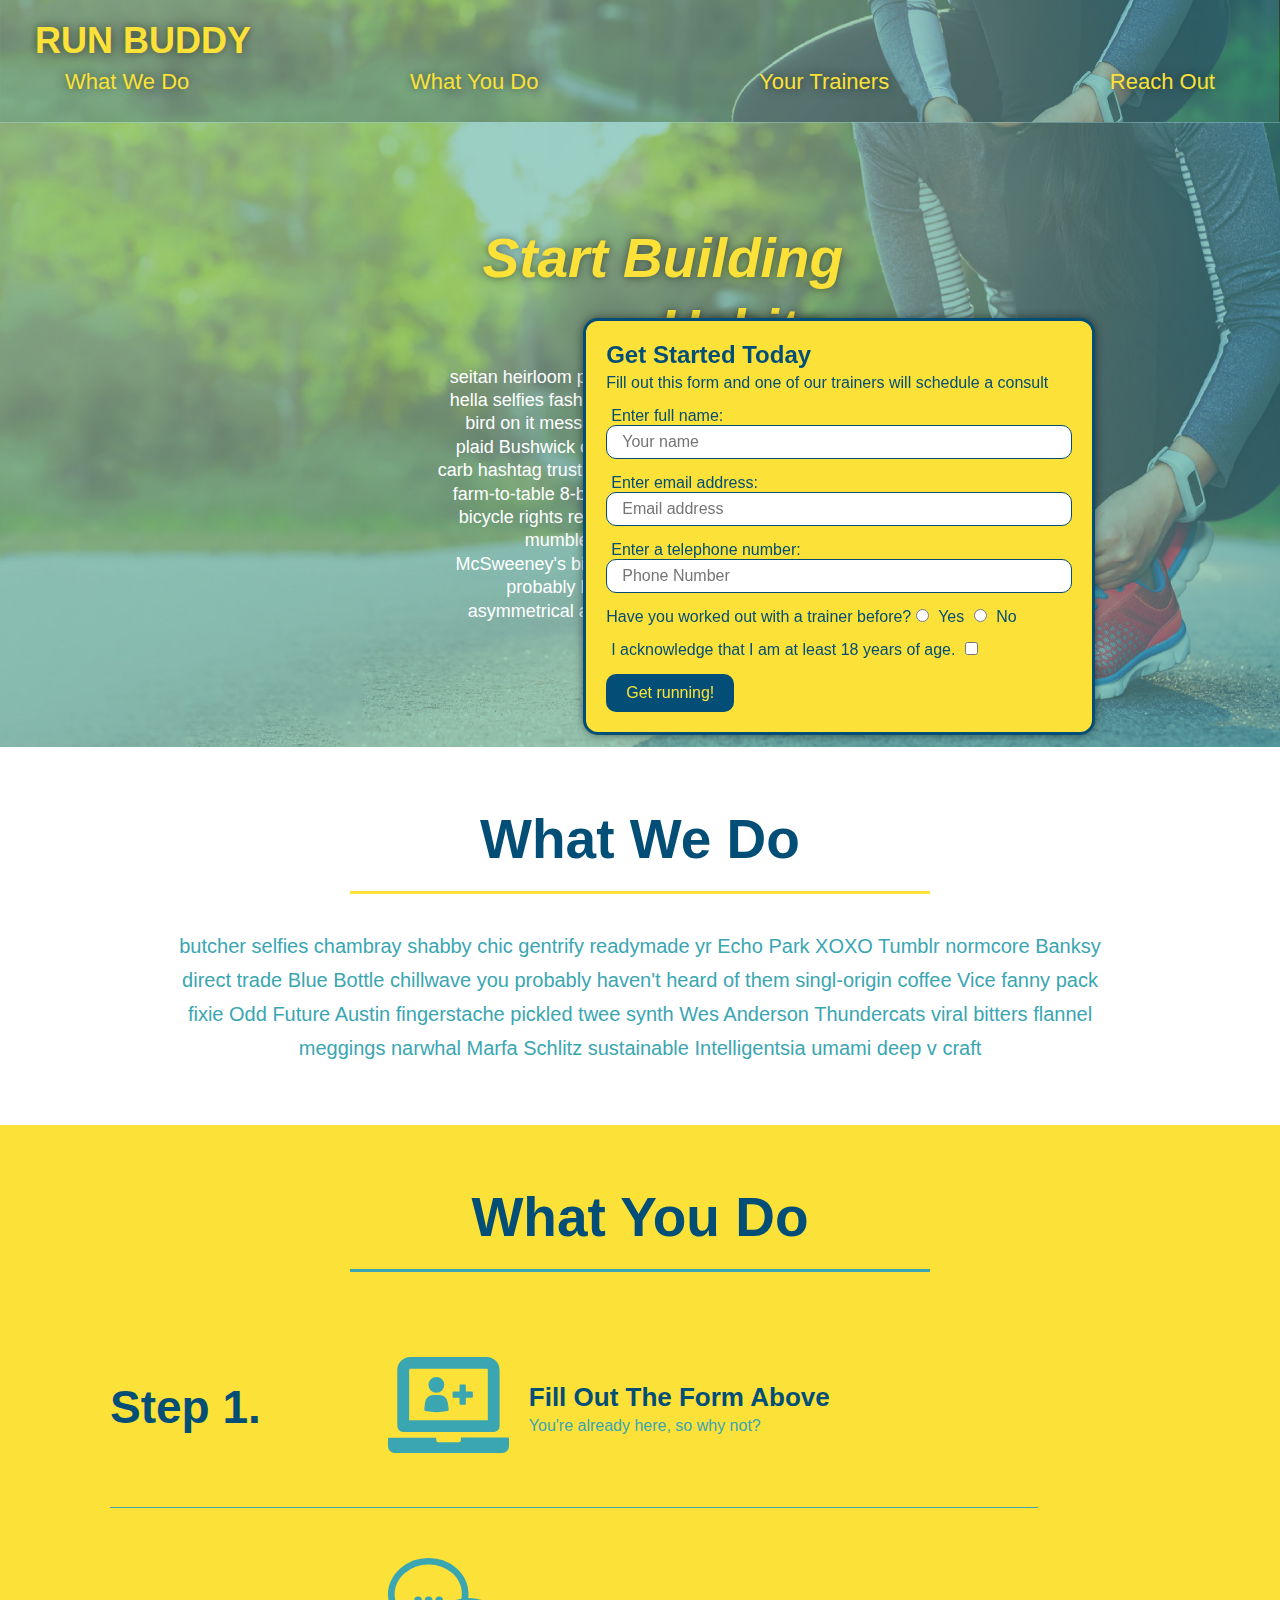
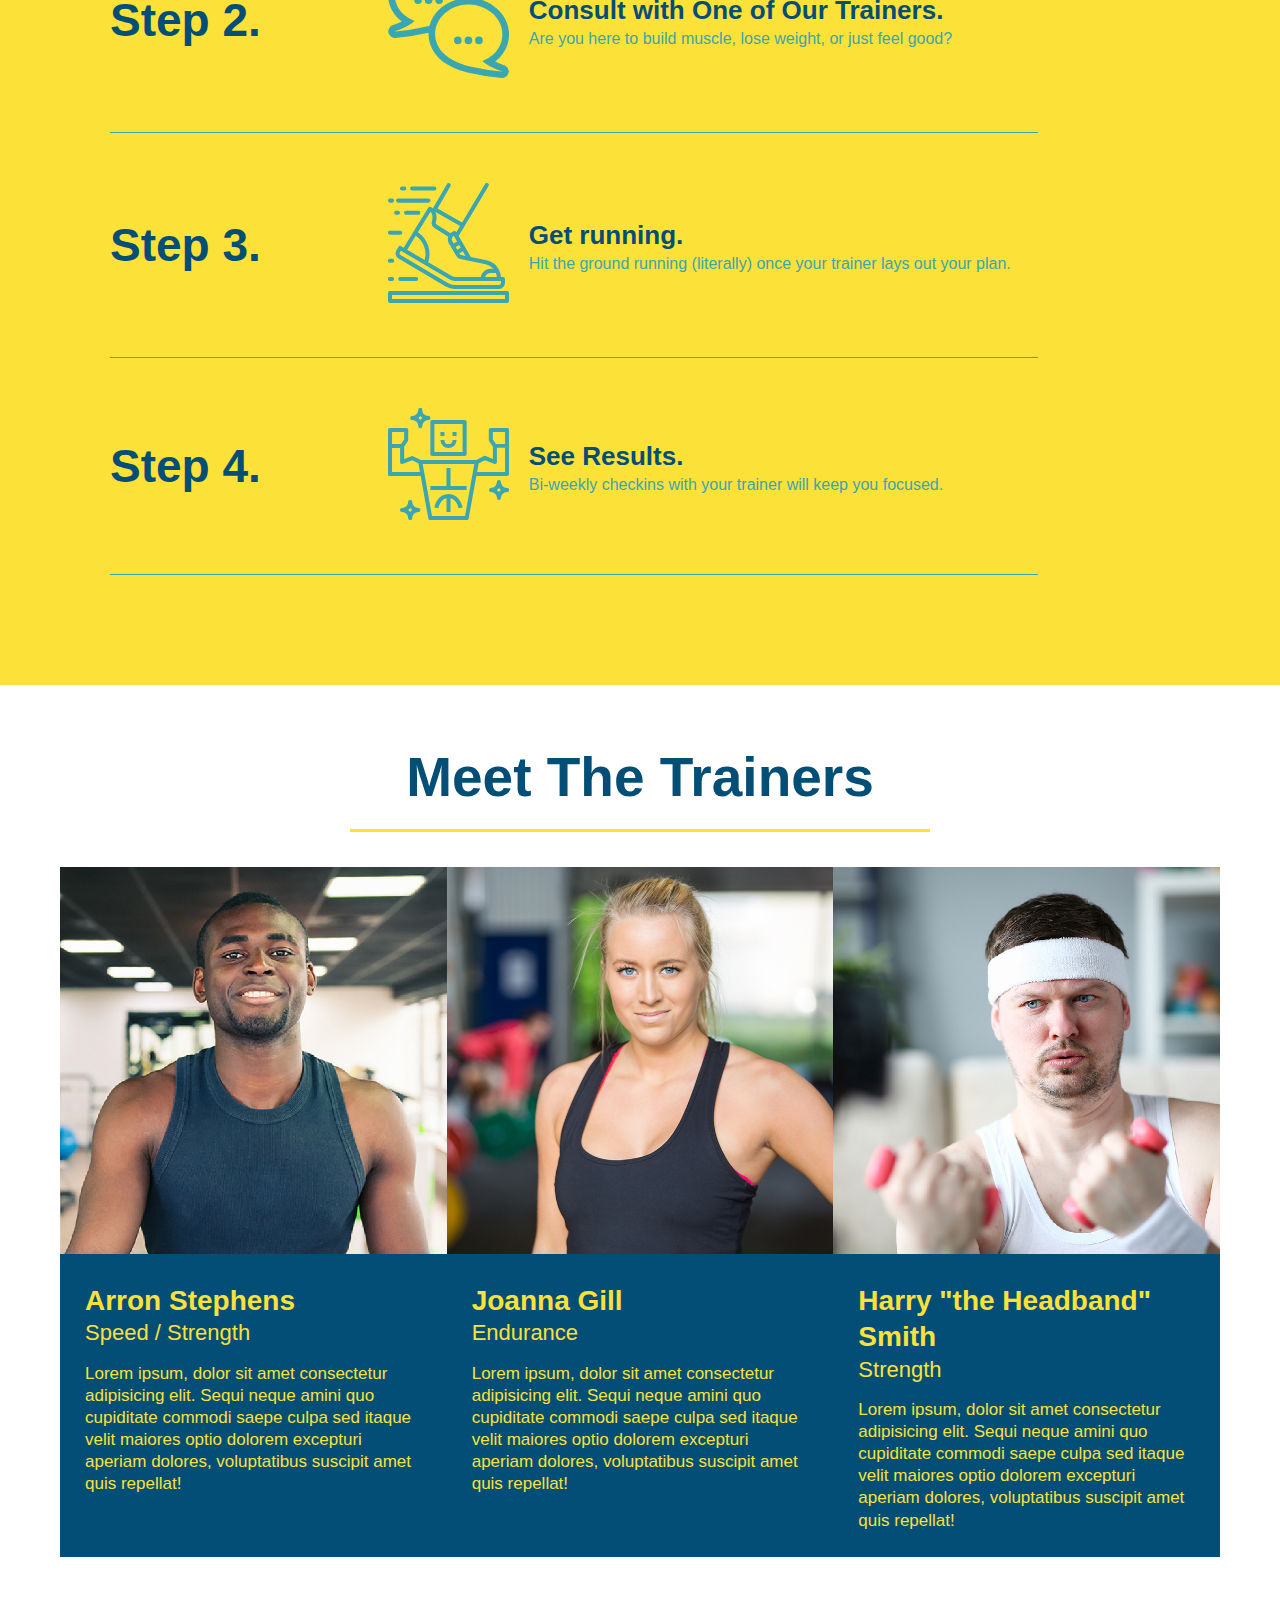
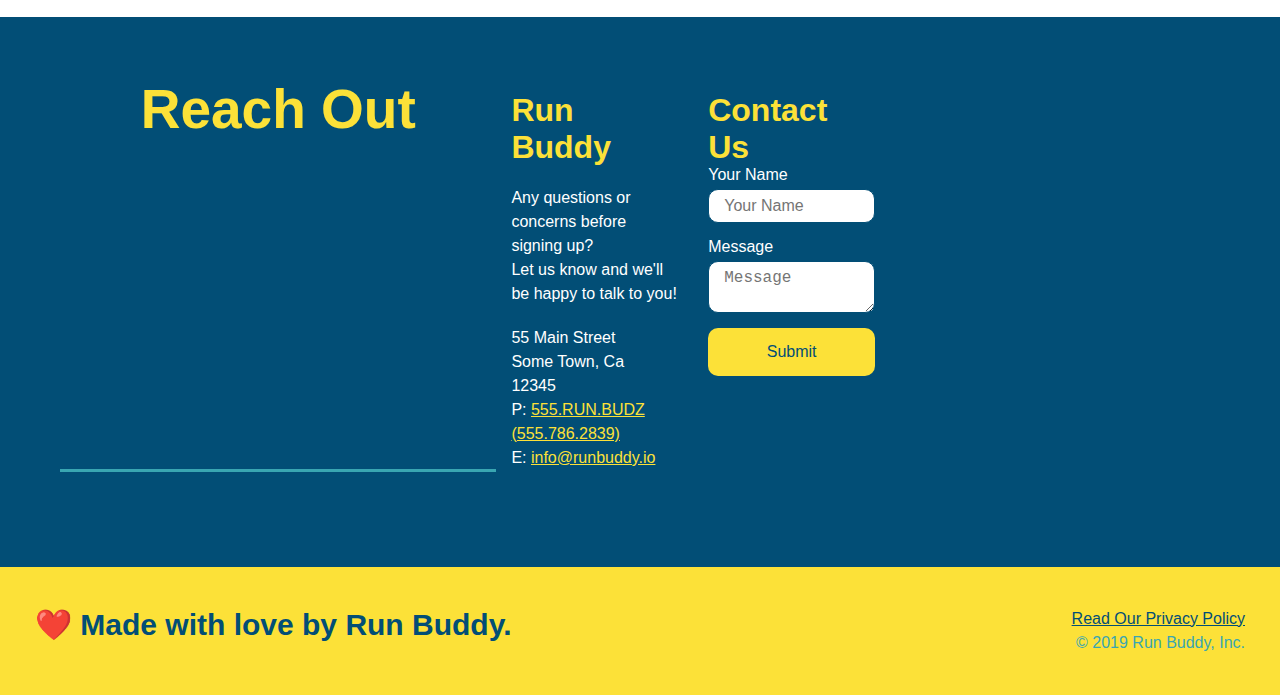
<file: index.html>
<!DOCTYPE html>
<html lang="en">
<head>
    <meta charset="UTF-8" />
    <title>Run Buddy</title>
    <link rel="stylesheet" href="./assets/CSS/style.css">
</head>
<body>
    <header>
        <h1>
            <a href="/">RUN BUDDY</a>
        </h1>
        <nav>
            <ul>
                <li>
                    <a href="#what-we-do">What We Do</a>
                </li>
                <li>
                    <a href="#what-you-do">What You Do</a>
                </li>
                <li>
                    <a href="#your-trainers">Your Trainers</a>
                </li>
                <li>
                    <a href="#reach-out">Reach Out</a>
                </li>
            </ul>
        </nav>
    </header>
    <section class="hero">
        <div class="hero-cta">
            <h2>Start Building Habits.</h2>
            <p>
              seitan heirloom post-ironic pop-up iPhone mlkshk hella selfies fashion axe occupy readymade put a bird on it messenger bag Wes Anderson Schlitz plaid Bushwick church-key lo-fi skateboard slow-carb hashtag trust fund Williamsburg biodiesel fixie farm-to-table 8-bit banjo XOXO Banksy chillwave bicycle rights retro cliche tattooed bespoke irony mumblecore Shoreditch deep v polaroid McSweeney's bitters cray gentrify tofu Marfa you probably haven't heard of them yr banh mi asymmetrical art party selvage letterpress High Life.
            </p>
        </div>
        <div class="hero-form">
            <h3>Get Started Today</h3>
            <p>Fill out this form and one of our trainers will schedule a consult</p>
            <!-- Add form element -->
            <form>
                <label for="name">Enter full name:</label>
                <input type="text" placeholder="Your name" name="name" id="name" class="form-input"/>
                <label for="email">Enter email address:</label>
                <input type="email" placeholder="Email address" name="email" id="email" class="form-input"/>
                <label for="phone">Enter a telephone number:</label>
                <input type="tel" placeholder="Phone Number" name="phone" id="phone" class="form-input" />
                <p>
                    Have you worked out with a trainer before?
                    <input type="radio" name="trainer-confirm" id="trainer-yes" />
                    <label for="trainer-yes">Yes</label>
                    <input type="radio" name="trainer-confirm" id="trainer-no" />
                    <label for="trainer-no">No</label>
                </p>
                <p>
                    <label for="checkbox" >
                        I acknowledge that I am at least 18 years of age.
                    </label>
                    <input type="checkbox" name="age-confirm" id="checkbox" />
                </p>
                <button type="submit">
                    Get running!
                </button>
            </form>
        </div>
    </section>
    <!--end hero-->
    <section id="what-we-do" class="intro">
        <!--"what we do" section -->
        <!-- Wrap every h2 with a class of "section-title" in this div! -->
        <div class="flex-row">
            <h2 class="section-title primary-border">What We Do</h2>
        </div>
        <div class="flex-row">
            <p>
                butcher selfies chambray shabby chic gentrify readymade yr Echo Park XOXO Tumblr normcore Banksy direct trade Blue Bottle chillwave you probably haven't heard of them singl-origin coffee Vice fanny pack fixie Odd Future Austin fingerstache pickled twee synth Wes Anderson Thundercats viral bitters flannel meggings narwhal Marfa Schlitz sustainable Intelligentsia umami deep v craft
            </p>
        </div>    
    </section>
    <!--"what you do" section -->
    <section id="what-you-do" class="steps">
        <div class="flex-row">
        <h2 class="section-title secondary-border">What You Do</h2>
        </div>
        <div class="step">
            <h3>Step 1.</h3>
            <div class="step-info">
                <div class="step-img">
                    <img src="./assets/images/step-1.svg" alt="" />
                </div>
                <div class="step-text">
                    <h4>Fill Out The Form Above</h4>
                    <p>You're already here, so why not?</p>
                </div>
            </div>
        </div>
        <div class="step">
            <h3>Step 2.</h3>
            <div class="step-info">
                <div class="step-img">
                    <img src="./assets/images/step-2.svg" alt="" />
                </div>
                <div class="step-text">
                    <h4>Consult with One of Our Trainers.</h4>
                    <p>Are you here to build muscle, lose weight, or just feel good?</p>
                </div>
            </div>
        </div>
        <div class="step">
            <h3>Step 3.</h3>
            <div class="step-info">
                <div class="step-img">
                    <img src="./assets/images/step-3.svg" alt="" />
                </div>
                <div class="step-text">
                    <h4>Get running.</h4>
                    <p>Hit the ground running (literally) once your trainer lays out your plan.</p>
                </div>
            </div>
        </div>
        <div class="step">
            <h3>Step 4.</h3>
            <div class="step-info">
                <div class="step-img">
                    <img src="./assets/images/step-4.svg" alt="" />
                </div>
                <div class="step-text">
                    <h4>See Results.</h4>
                    <p>Bi-weekly checkins with your trainer will keep you focused.</p>
                </div>
            </div>
        </div>
            <!--
            <img src="./assets/images/step-2.svg" alt="" />
            <h3>Step 2: Consult with One of Our Trainers.</h3>
            <p>Are you here to build muscle, lose weight, or just feel good?</p>
        </div>
        <div>
            <img src="./assets/images/step-3.svg" alt="" />
            <h3>Step 3: Get running.</h3>
            <p>Hit the ground running (literally) once your trainer lays out your plan.</p>
        </div>
        <div>
            <img src="./assets/images/step-4.svg" alt="" />
            <h3>Step 4: See Results.</h3>
            <p>Bi-weekly checkins with your trainer will keep you focused.</p>
        </div>
    -->
    </section>
    <section id="your-trainers">
        <div class="flex-row">
        <h2 class="section-title primary-border">Meet The Trainers</h2>
        </div>
        <div class="trainers">
        <article class="trainer">
            <img src="./assets/images/trainer-1.jpg" alt="Arron Stephens in his workout clothes, ready to pump iron" />
            <div class="trainer-bio">
                <h3 class="trainer-name">Arron Stephens</h3>
                <h4 class="trainer-role">Speed / Strength</h4>
                <p>
                    Lorem ipsum, dolor sit amet consectetur adipisicing elit. Sequi neque amini quo cupiditate commodi saepe culpa sed
                    itaque velit maiores optio dolorem excepturi aperiam dolores, voluptatibus suscipit amet quis repellat!
                </p>
            </div>
        </article>
        <article class="trainer">
            <img src="./assets/images/trainer-2.jpg" alt="Joanna Gill cooling off after a workout" />
            <div class="trainer-bio">
                <h3 class="trainer-name">Joanna Gill</h3>
                <h4 class="trainer-role">Endurance</h4>
                <p>
                    Lorem ipsum, dolor sit amet consectetur adipisicing elit. Sequi neque amini quo cupiditate commodi saepe culpa sed
                    itaque velit maiores optio dolorem excepturi aperiam dolores, voluptatibus suscipit amet quis repellat!
                </p>
            </div>
            
        </article>
        <article class="trainer">
            <img src="./assets/images/trainer-3.jpg" alt="Harry Smith wearing a headband and lifting comically small pink weights" />
            <div class="trainer-bio">
                <h3 class="trainer-name">Harry "the Headband" Smith</h3>
                <h4 class="trainer-role">Strength</h4>
                <p>
                    Lorem ipsum, dolor sit amet consectetur adipisicing elit. Sequi neque amini quo cupiditate commodi saepe culpa sed
                    itaque velit maiores optio dolorem excepturi aperiam dolores, voluptatibus suscipit amet quis repellat!
                </p>
            </div>
        </article>
        </div>

    </section>
    <!-- "reach out" section -->
    <section id="reach-out" class="contact">
        <div class="flex-row">
        <h2 class="section-title secondary-border">Reach Out</h2>
        <div class="contact-info">
            <div>
                <h3>Run Buddy</h3>
                <p>
                    Any questions or concerns before signing up?
                    <br />
                    Let us know and we'll be happy to talk to you!
                </p>
          
                <address>
                    55 Main Street <br />
                    Some Town, Ca <br />
                    12345 <br />
                    P: <a href="tel:555.786.2839">555.RUN.BUDZ (555.786.2839)</a><br />
                    E: <a href="mailto://info@runbuddy.io">info@runbuddy.io</a>
                </address>
          
            </div>
          
            <div class="contact-form">
                <h3>Contact Us</h3>
                <form>
                    <label for="contact-name">Your Name</label>
                    <input type="text" id="contact-name" placeholder="Your Name" />
          
                    <label for="contact-message">Message</label>
                    <textarea id="contact-message" placeholder="Message"></textarea>
          
                    <button type="submit">Submit</button>
                </form>
            </div>
          
            <iframe
            src="https://www.google.com/maps/embed?pb=!1m14!1m12!1m3!1d12182.30520634488!2d-74.0652613!3d40.2407219!2m3!1f0!2f0!3f0!3m2!1i1024!2i768!4f13.1!5e0!3m2!1sen!2sus!4v1561060983193!5m2!1sen!2sus"
            frameborder="0" style="border:0" allowfullscreen></iframe>
          
        </div>
        <!--</div>
        <div class="contact-info">
            <div>
                <h3>Run Buddy</h3>
                <p>
                    Any questions or concerns before signing up?
                    <br/>
                    Let us know and we'll be happy to talk to you!
                </p>
                <address>
                    55 Main Street <br/>
                    Same Town, CA <br/>
                    12345<br/>
                    P: 555.RUN.BUDZ (555.786.2839) <br/>
                    E: <a href="mailto:info@runbuddy.io">info@runbuddy.io</a>
                </address>
        </div>
        <div class="contact-form">
            <h3>Contact Us</h3>
            <form>
               <label for="contact-name">Your Name</label>
               <input type="text" id="contact-name" placeholder="Your Name" />
          
               <label for="contact-message">Message</label>
               <textarea id="contact-message" placeholder="Message"></textarea>
          
               <button type="submit">Submit</button>
              </form>
          </div>
          <div class="contact-info">
            <iframe src="https://www.google.com/maps/embed?pb=!1m18!1m12!1m3!1d3146.0107711907863!2d-120.425044484854!3d37.95353447972732!2m3!1f0!2f0!3f0!3m2!1i1024!2i768!4f13.1!3m3!1m2!1s0x8090c46e315aaf1b%3A0xb32d2fcd2023b726!2sMain%20St%2C%20Jamestown%2C%20CA%2095327!5e0!3m2!1sen!2sus!4v1647824557711!5m2!1sen!2sus"
            
            style="border: 0;"
            allowfullscreen=""
            loading="lazy">
            </iframe>

        <div class="contact-info">
            <iframe src="https://www.google.com/maps/embed?pb=!1m18!1m12!1m3!1d3146.0107711907863!2d-120.425044484854!3d37.95353447972732!2m3!1f0!2f0!3f0!3m2!1i1024!2i768!4f13.1!3m3!1m2!1s0x8090c46e315aaf1b%3A0xb32d2fcd2023b726!2sMain%20St%2C%20Jamestown%2C%20CA%2095327!5e0!3m2!1sen!2sus!4v1647824557711!5m2!1sen!2sus"
            
            style="border: 0;"
            allowfullscreen=""
            loading="lazy">
            </iframe>
            <div class="contact-form">
                <h3>Contact Us</h3>
                <form>
                   <label for="contact-name">Your Name</label>
                   <input type="text" id="contact-name" placeholder="Your Name" />
              
                   <label for="contact-message">Message</label>
                   <textarea id="contact-message" placeholder="Message"></textarea>
              
                   <button type="submit">Submit</button>
                  </form>
              </div>
            <div>
                <h3>Run Buddy</h3>
                <p>
                    Any questions or concerns before signing up?
                    <br/>
                    Let us know and we'll be happy to talk to you!
                </p>
                <address>
                    55 Main Street <br/>
                    Same Town, CA <br/>
                    12345<br/>
                    P: 555.RUN.BUDZ (555.786.2839) <br/>
                    E: <a href="mailto:info@runbuddy.io">info@runbuddy.io</a>
                </address>
            </div>-->

        </div>
    </section>
    <footer>
        <h2>❤️ Made with love by Run Buddy.</h2>
        <div>
            <a href="./privacy-policy.html#">Read Our Privacy Policy</a><br/>
            &copy; 2019 Run Buddy, Inc.
        </div> 
    </footer>
</body>
</html>
</file>
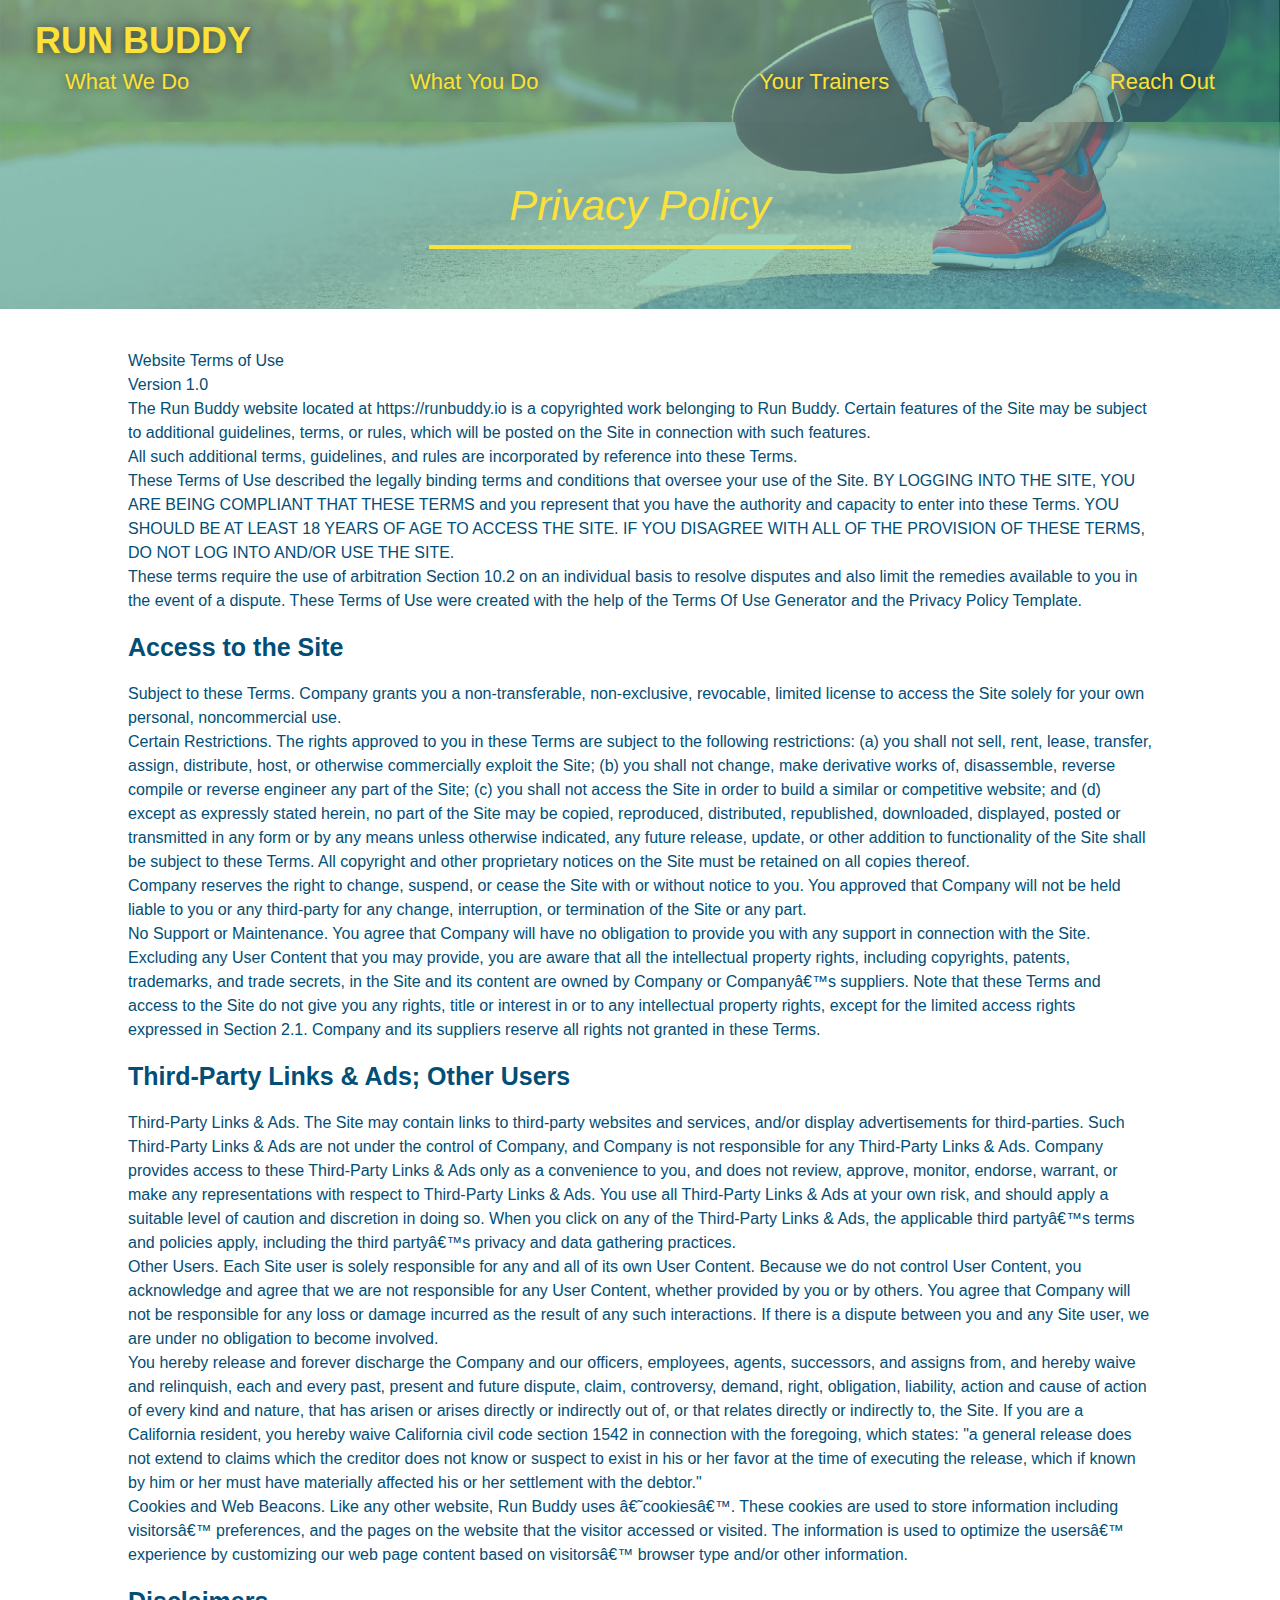
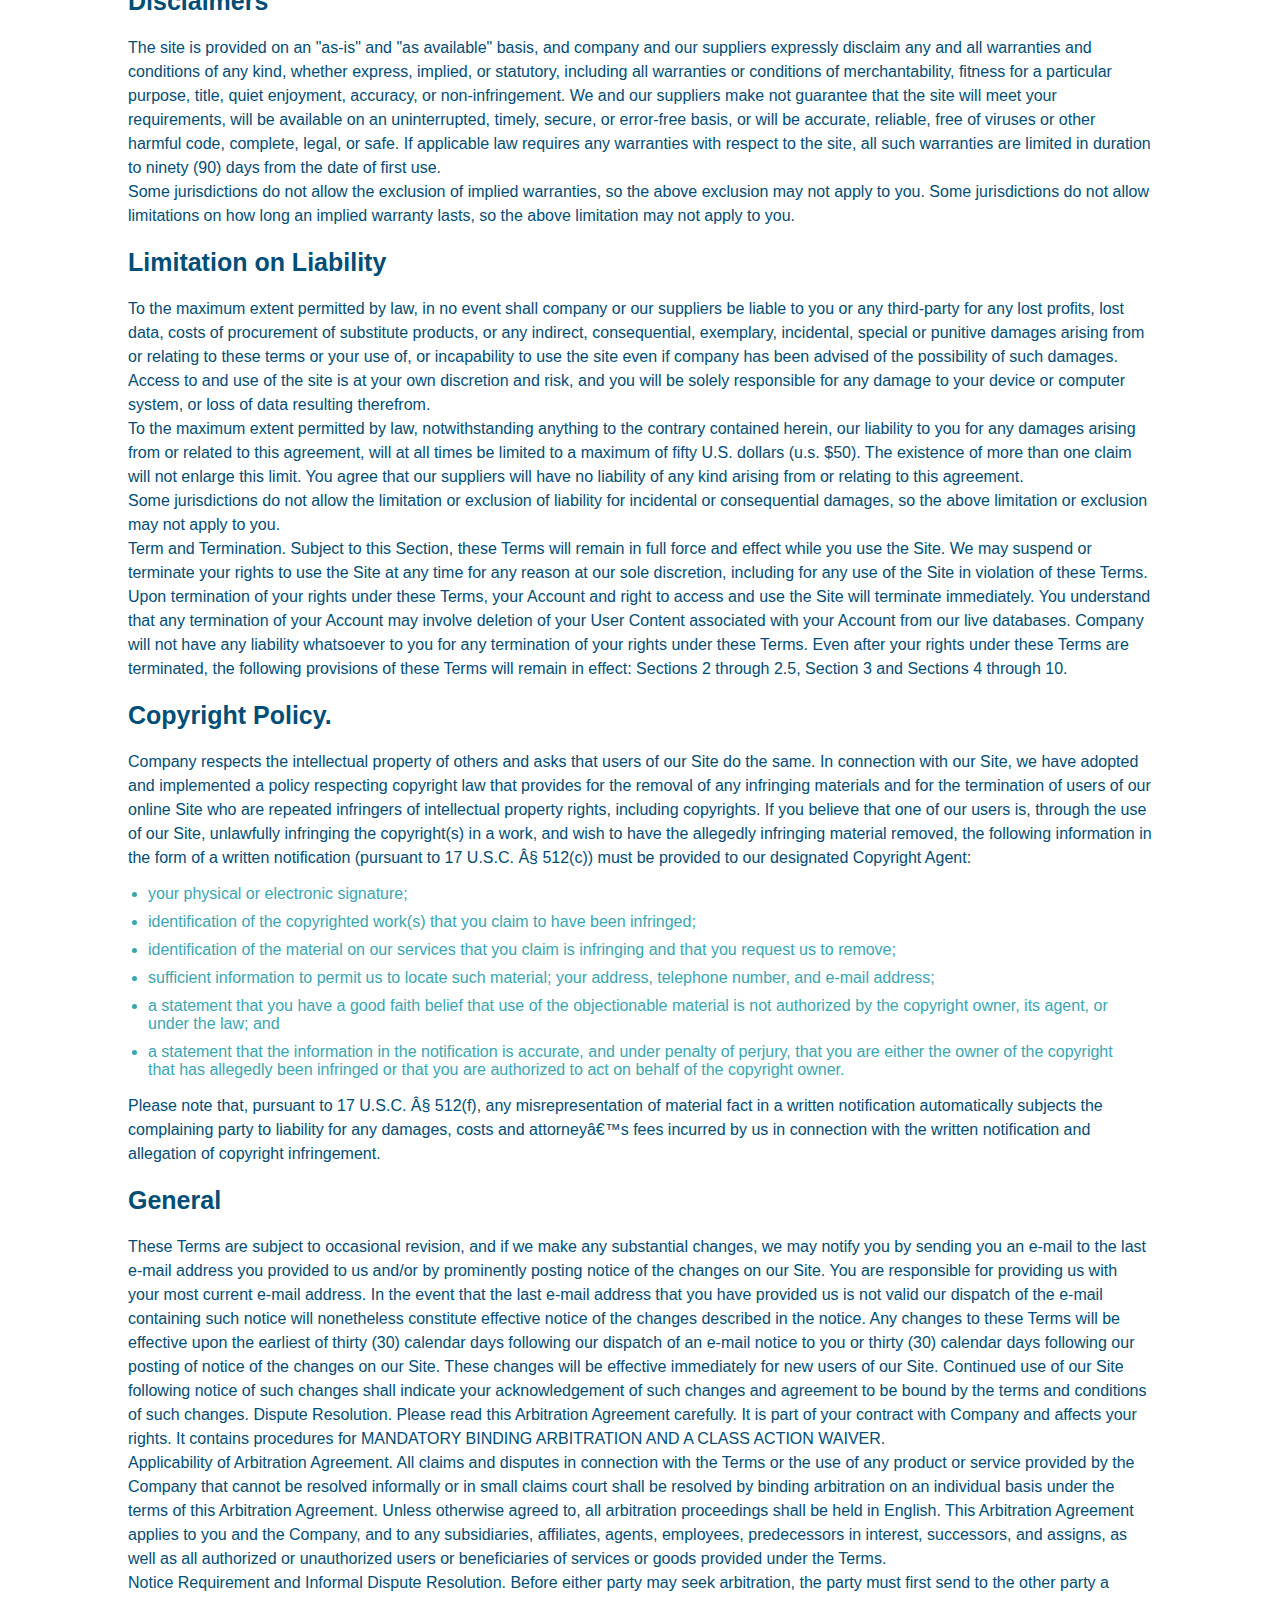
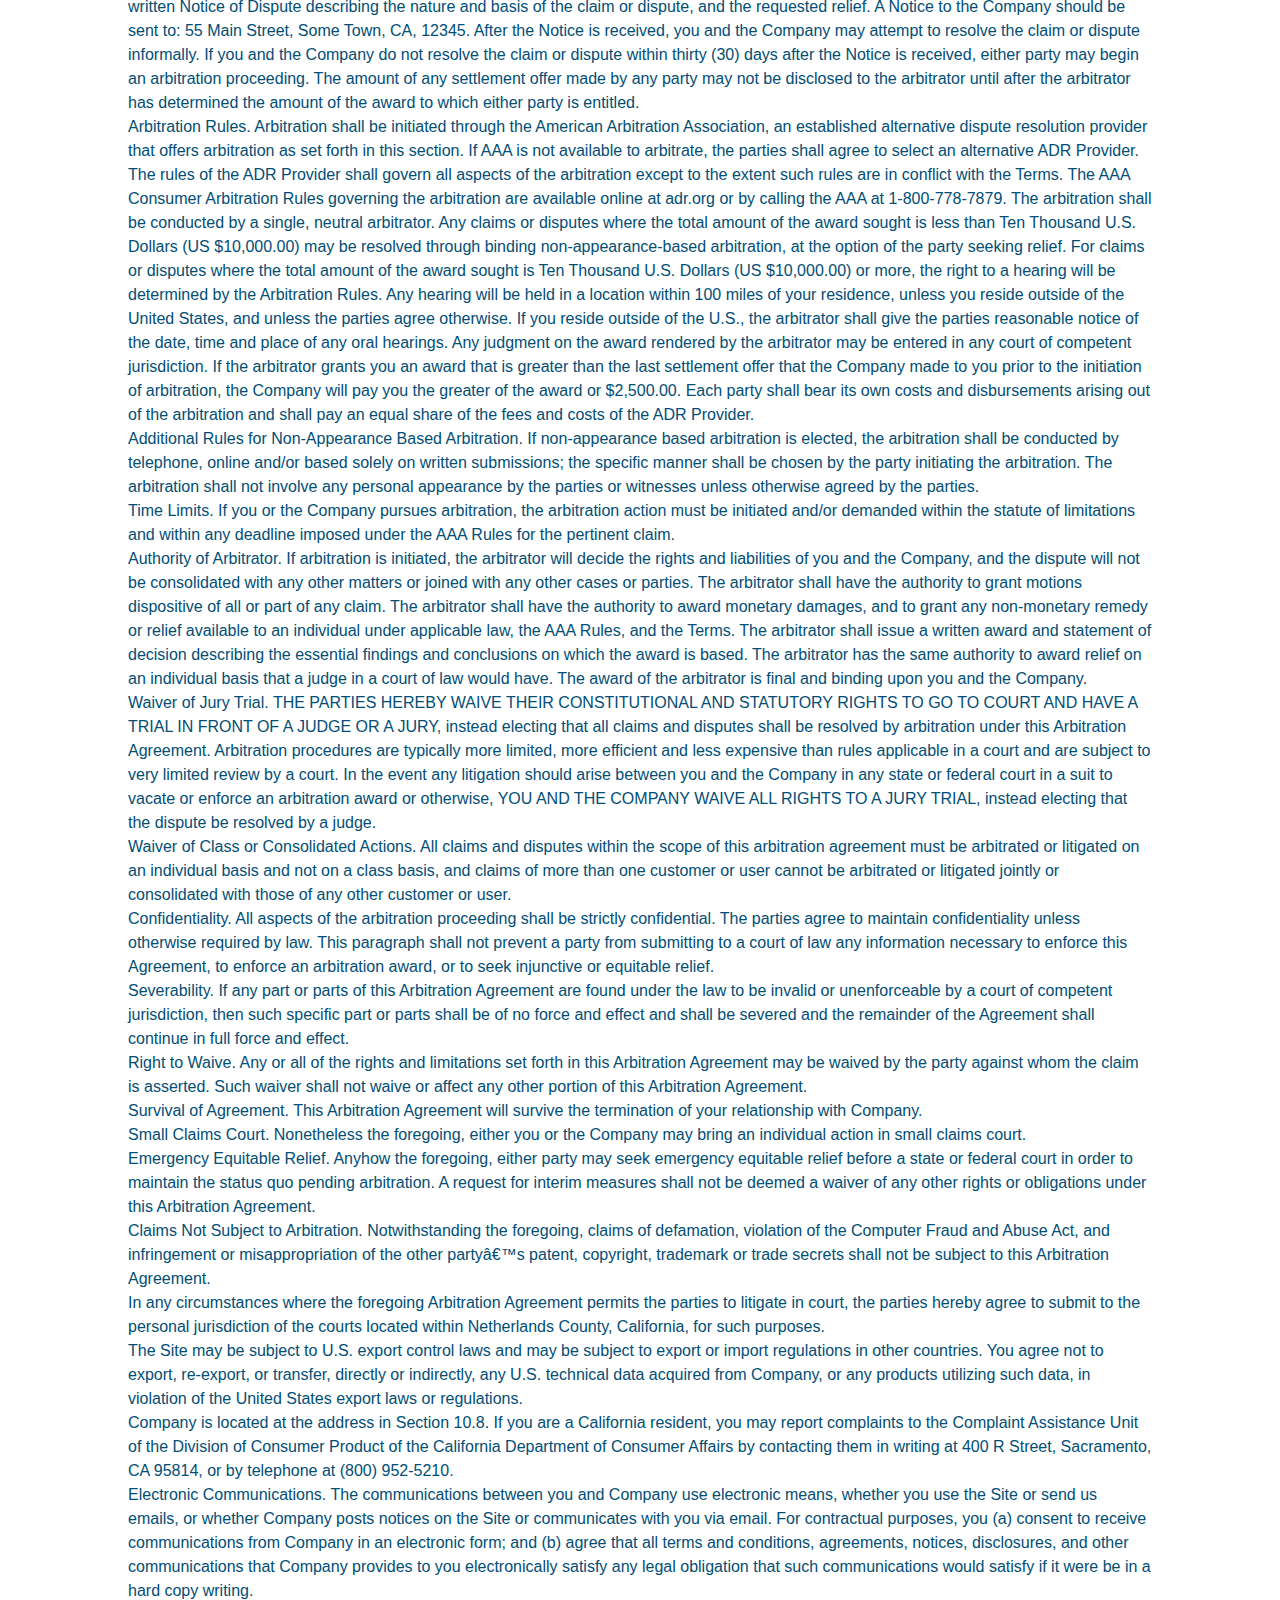
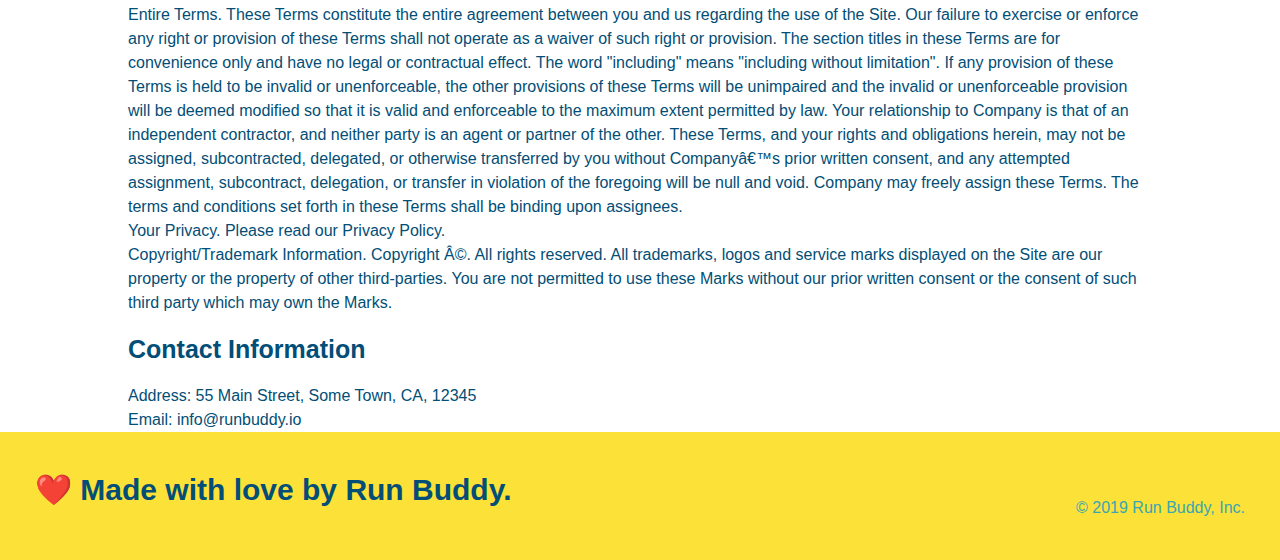
<file: privacy-policy.html>
<!DOCTYPE html>
<html lang="en">
    <head>
        <meta charset="UTF-8" />
        <title>Privacy Policy - Run Buddy</title>
        <link rel="stylesheet" href="./assets/CSS/style.css" />
        <link rel="stylesheet" href="./assets/CSS/secondary-styles.css" />
    </head>
    <body>
        <header>
            <h1>
                <a href="/">RUN BUDDY</a>
            </h1>
            <nav>
                <ul>
                    <li>
                        <a href="./index.html#what-we-do">What We Do</a>
                    </li>
                    <li>
                        <a href="./index.html#what-you-do">What You Do</a>
                    </li>
                    <li>
                        <a href="./index.html#your-trainers">Your Trainers</a>
                    </li>
                    <li>
                        <a href="./index.htmlreach-out">Reach Out</a>
                    </li>
                </ul>
            </nav>
        </header>
        <section class="hero">
            <h2 class="page-title">
                Privacy Policy
            </h2>
        </section>
        <article class="secondary-content">
            
      <p>
        Website Terms of Use
      </p>

      <p>
        Version 1.0
      </p>

      <p>
        The Run Buddy website located at https://runbuddy.io is a copyrighted work belonging to Run Buddy. Certain
        features of the Site may be subject to additional guidelines, terms, or rules, which will be posted on the Site
        in connection with such features.
      </p>

      <p>
        All such additional terms, guidelines, and rules are incorporated by reference into these Terms.
      </p>

      <p>
        These Terms of Use described the legally binding terms and conditions that oversee your use of the Site. BY
        LOGGING INTO THE SITE, YOU ARE BEING COMPLIANT THAT THESE TERMS and you represent that you have the authority
        and capacity to enter into these Terms. YOU SHOULD BE AT LEAST 18 YEARS OF AGE TO ACCESS THE SITE. IF YOU
        DISAGREE WITH ALL OF THE PROVISION OF THESE TERMS, DO NOT LOG INTO AND/OR USE THE SITE.
      </p>

      <p>
        These terms require the use of arbitration Section 10.2 on an individual basis to resolve disputes and also
        limit the remedies available to you in the event of a dispute. These Terms of Use were created with the help of
        the Terms Of Use Generator and the Privacy Policy Template.
      </p>

      <h3>
        Access to the Site
      </h3>

      <p>
        Subject to these Terms. Company grants you a non-transferable, non-exclusive, revocable, limited license to
        access the Site solely for your own personal, noncommercial use.
      </p>

      <p>
        Certain Restrictions. The rights approved to you in these Terms are subject to the following restrictions: (a)
        you shall not sell, rent, lease, transfer, assign, distribute, host, or otherwise commercially exploit the Site;
        (b) you shall not change, make derivative works of, disassemble, reverse compile or reverse engineer any part of
        the Site; (c) you shall not access the Site in order to build a similar or competitive website; and (d) except
        as expressly stated herein, no part of the Site may be copied, reproduced, distributed, republished, downloaded,
        displayed, posted or transmitted in any form or by any means unless otherwise indicated, any future release,
        update, or other addition to functionality of the Site shall be subject to these Terms. All copyright and other
        proprietary notices on the Site must be retained on all copies thereof.
      </p>

      <p>
        Company reserves the right to change, suspend, or cease the Site with or without notice to you. You approved
        that Company will not be held liable to you or any third-party for any change, interruption, or termination of
        the Site or any part.
      </p>

      <p>
        No Support or Maintenance. You agree that Company will have no obligation to provide you with any support in
        connection with the Site.
      </p>

      <p>
        Excluding any User Content that you may provide, you are aware that all the intellectual property rights,
        including copyrights, patents, trademarks, and trade secrets, in the Site and its content are owned by Company
        or Companyâ€™s suppliers. Note that these Terms and access to the Site do not give you any rights, title or
        interest in or to any intellectual property rights, except for the limited access rights expressed in Section
        2.1. Company and its suppliers reserve all rights not granted in these Terms.
      </p>

      <h3>
        Third-Party Links & Ads; Other Users
      </h3>

      <p>
        Third-Party Links & Ads. The Site may contain links to third-party websites and services, and/or display
        advertisements for third-parties. Such Third-Party Links & Ads are not under the control of Company, and Company
        is not responsible for any Third-Party Links & Ads. Company provides access to these Third-Party Links & Ads
        only as a convenience to you, and does not review, approve, monitor, endorse, warrant, or make any
        representations with respect to Third-Party Links & Ads. You use all Third-Party Links & Ads at your own risk,
        and should apply a suitable level of caution and discretion in doing so. When you click on any of the
        Third-Party Links & Ads, the applicable third partyâ€™s terms and policies apply, including the third partyâ€™s
        privacy and data gathering practices.
      </p>

      <p>
        Other Users. Each Site user is solely responsible for any and all of its own User Content. Because we do not
        control User Content, you acknowledge and agree that we are not responsible for any User Content, whether
        provided by you or by others. You agree that Company will not be responsible for any loss or damage incurred as
        the result of any such interactions. If there is a dispute between you and any Site user, we are under no
        obligation to become involved.
      </p>

      <p>
        You hereby release and forever discharge the Company and our officers, employees, agents, successors, and
        assigns from, and hereby waive and relinquish, each and every past, present and future dispute, claim,
        controversy, demand, right, obligation, liability, action and cause of action of every kind and nature, that has
        arisen or arises directly or indirectly out of, or that relates directly or indirectly to, the Site. If you are
        a California resident, you hereby waive California civil code section 1542 in connection with the foregoing,
        which states: "a general release does not extend to claims which the creditor does not know or suspect to exist
        in his or her favor at the time of executing the release, which if known by him or her must have materially
        affected his or her settlement with the debtor."
      </p>

      <p>
        Cookies and Web Beacons. Like any other website, Run Buddy uses â€˜cookiesâ€™. These cookies are used to store
        information including visitorsâ€™ preferences, and the pages on the website that the visitor accessed or visited.
        The information is used to optimize the usersâ€™ experience by customizing our web page content based on visitorsâ€™
        browser type and/or other information.
      </p>

      <h3>
        Disclaimers
      </h3>

      <p>
        The site is provided on an "as-is" and "as available" basis, and company and our suppliers expressly disclaim
        any and all warranties and conditions of any kind, whether express, implied, or statutory, including all
        warranties or conditions of merchantability, fitness for a particular purpose, title, quiet enjoyment, accuracy,
        or non-infringement. We and our suppliers make not guarantee that the site will meet your requirements, will be
        available on an uninterrupted, timely, secure, or error-free basis, or will be accurate, reliable, free of
        viruses or other harmful code, complete, legal, or safe. If applicable law requires any warranties with respect
        to the site, all such warranties are limited in duration to ninety (90) days from the date of first use.
      </p>

      <p>
        Some jurisdictions do not allow the exclusion of implied warranties, so the above exclusion may not apply to
        you. Some jurisdictions do not allow limitations on how long an implied warranty lasts, so the above limitation
        may not apply to you.
      </p>

      <h3>
        Limitation on Liability
      </h3>

      <p>
        To the maximum extent permitted by law, in no event shall company or our suppliers be liable to you or any
        third-party for any lost profits, lost data, costs of procurement of substitute products, or any indirect,
        consequential, exemplary, incidental, special or punitive damages arising from or relating to these terms or
        your use of, or incapability to use the site even if company has been advised of the possibility of such
        damages. Access to and use of the site is at your own discretion and risk, and you will be solely responsible
        for any damage to your device or computer system, or loss of data resulting therefrom.
      </p>

      <p>
        To the maximum extent permitted by law, notwithstanding anything to the contrary contained herein, our liability
        to you for any damages arising from or related to this agreement, will at all times be limited to a maximum of
        fifty U.S. dollars (u.s. $50). The existence of more than one claim will not enlarge this limit. You agree that
        our suppliers will have no liability of any kind arising from or relating to this agreement.
      </p>

      <p>
        Some jurisdictions do not allow the limitation or exclusion of liability for incidental or consequential
        damages, so the above limitation or exclusion may not apply to you.
      </p>

      <p>
        Term and Termination. Subject to this Section, these Terms will remain in full force and effect while you use
        the Site. We may suspend or terminate your rights to use the Site at any time for any reason at our sole
        discretion, including for any use of the Site in violation of these Terms. Upon termination of your rights under
        these Terms, your Account and right to access and use the Site will terminate immediately. You understand that
        any termination of your Account may involve deletion of your User Content associated with your Account from our
        live databases. Company will not have any liability whatsoever to you for any termination of your rights under
        these Terms. Even after your rights under these Terms are terminated, the following provisions of these Terms
        will remain in effect: Sections 2 through 2.5, Section 3 and Sections 4 through 10.
      </p>

      <h3>
        Copyright Policy.
      </h3>

      <p>
        Company respects the intellectual property of others and asks that users of our Site do the same. In connection
        with our Site, we have adopted and implemented a policy respecting copyright law that provides for the removal
        of any infringing materials and for the termination of users of our online Site who are repeated infringers of
        intellectual property rights, including copyrights. If you believe that one of our users is, through the use of
        our Site, unlawfully infringing the copyright(s) in a work, and wish to have the allegedly infringing material
        removed, the following information in the form of a written notification (pursuant to 17 U.S.C. Â§ 512(c)) must
        be provided to our designated Copyright Agent:
      </p>

      <ul>
        <li>
          your physical or electronic signature;
        </li>
        <li>
          identification of the copyrighted work(s) that you claim to have been infringed;
        </li>
        <li>
          identification of the material on our services that you claim is infringing and that you request us to remove;
        </li>
        <li>
          sufficient information to permit us to locate such material; your address, telephone number, and e-mail
          address;
        </li>
        <li>
          a statement that you have a good faith belief that use of the objectionable material is not authorized by the
          copyright owner, its agent, or under the law; and
        </li>
        <li>
          a statement that the information in the notification is accurate, and under penalty of perjury, that you are
          either the owner of the copyright that has allegedly been infringed or that you are authorized to act on
          behalf of the copyright owner.
        </li>
      </ul>

      <p>
        Please note that, pursuant to 17 U.S.C. Â§ 512(f), any misrepresentation of material fact in a written
        notification automatically subjects the complaining party to liability for any damages, costs and attorneyâ€™s
        fees incurred by us in connection with the written notification and allegation of copyright infringement.
      </p>

      <h3>
        General
      </h3>

      <p>
        These Terms are subject to occasional revision, and if we make any substantial changes, we may notify you by
        sending you an e-mail to the last e-mail address you provided to us and/or by prominently posting notice of the
        changes on our Site. You are responsible for providing us with your most current e-mail address. In the event
        that the last e-mail address that you have provided us is not valid our dispatch of the e-mail containing such
        notice will nonetheless constitute effective notice of the changes described in the notice. Any changes to these
        Terms will be effective upon the earliest of thirty (30) calendar days following our dispatch of an e-mail
        notice to you or thirty (30) calendar days following our posting of notice of the changes on our Site. These
        changes will be effective immediately for new users of our Site. Continued use of our Site following notice of
        such changes shall indicate your acknowledgement of such changes and agreement to be bound by the terms and
        conditions of such changes. Dispute Resolution. Please read this Arbitration Agreement carefully. It is part of
        your contract with Company and affects your rights. It contains procedures for MANDATORY BINDING ARBITRATION AND
        A CLASS ACTION WAIVER.
      </p>

      <p>
        Applicability of Arbitration Agreement. All claims and disputes in connection with the Terms or the use of any
        product or service provided by the Company that cannot be resolved informally or in small claims court shall be
        resolved by binding arbitration on an individual basis under the terms of this Arbitration Agreement. Unless
        otherwise agreed to, all arbitration proceedings shall be held in English. This Arbitration Agreement applies to
        you and the Company, and to any subsidiaries, affiliates, agents, employees, predecessors in interest,
        successors, and assigns, as well as all authorized or unauthorized users or beneficiaries of services or goods
        provided under the Terms.
      </p>

      <p>
        Notice Requirement and Informal Dispute Resolution. Before either party may seek arbitration, the party must
        first send to the other party a written Notice of Dispute describing the nature and basis of the claim or
        dispute, and the requested relief. A Notice to the Company should be sent to: 55 Main Street, Some Town, CA,
        12345. After the Notice is received, you and the Company may attempt to resolve the claim or dispute informally.
        If you and the Company do not resolve the claim or dispute within thirty (30) days after the Notice is received,
        either party may begin an arbitration proceeding. The amount of any settlement offer made by any party may not
        be disclosed to the arbitrator until after the arbitrator has determined the amount of the award to which either
        party is entitled.
      </p>

      <p>
        Arbitration Rules. Arbitration shall be initiated through the American Arbitration Association, an established
        alternative dispute resolution provider that offers arbitration as set forth in this section. If AAA is not
        available to arbitrate, the parties shall agree to select an alternative ADR Provider. The rules of the ADR
        Provider shall govern all aspects of the arbitration except to the extent such rules are in conflict with the
        Terms. The AAA Consumer Arbitration Rules governing the arbitration are available online at adr.org or by
        calling the AAA at 1-800-778-7879. The arbitration shall be conducted by a single, neutral arbitrator. Any
        claims or disputes where the total amount of the award sought is less than Ten Thousand U.S. Dollars (US
        $10,000.00) may be resolved through binding non-appearance-based arbitration, at the option of the party seeking
        relief. For claims or disputes where the total amount of the award sought is Ten Thousand U.S. Dollars (US
        $10,000.00) or more, the right to a hearing will be determined by the Arbitration Rules. Any hearing will be
        held in a location within 100 miles of your residence, unless you reside outside of the United States, and
        unless the parties agree otherwise. If you reside outside of the U.S., the arbitrator shall give the parties
        reasonable notice of the date, time and place of any oral hearings. Any judgment on the award rendered by the
        arbitrator may be entered in any court of competent jurisdiction. If the arbitrator grants you an award that is
        greater than the last settlement offer that the Company made to you prior to the initiation of arbitration, the
        Company will pay you the greater of the award or $2,500.00. Each party shall bear its own costs and
        disbursements arising out of the arbitration and shall pay an equal share of the fees and costs of the ADR
        Provider.
      </p>

      <p>
        Additional Rules for Non-Appearance Based Arbitration. If non-appearance based arbitration is elected, the
        arbitration shall be conducted by telephone, online and/or based solely on written submissions; the specific
        manner shall be chosen by the party initiating the arbitration. The arbitration shall not involve any personal
        appearance by the parties or witnesses unless otherwise agreed by the parties.
      </p>

      <p>
        Time Limits. If you or the Company pursues arbitration, the arbitration action must be initiated and/or demanded
        within the statute of limitations and within any deadline imposed under the AAA Rules for the pertinent claim.
      </p>

      <p>
        Authority of Arbitrator. If arbitration is initiated, the arbitrator will decide the rights and liabilities of
        you and the Company, and the dispute will not be consolidated with any other matters or joined with any other
        cases or parties. The arbitrator shall have the authority to grant motions dispositive of all or part of any
        claim. The arbitrator shall have the authority to award monetary damages, and to grant any non-monetary remedy
        or relief available to an individual under applicable law, the AAA Rules, and the Terms. The arbitrator shall
        issue a written award and statement of decision describing the essential findings and conclusions on which the
        award is based. The arbitrator has the same authority to award relief on an individual basis that a judge in a
        court of law would have. The award of the arbitrator is final and binding upon you and the Company.
      </p>

      <p>
        Waiver of Jury Trial. THE PARTIES HEREBY WAIVE THEIR CONSTITUTIONAL AND STATUTORY RIGHTS TO GO TO COURT AND HAVE
        A TRIAL IN FRONT OF A JUDGE OR A JURY, instead electing that all claims and disputes shall be resolved by
        arbitration under this Arbitration Agreement. Arbitration procedures are typically more limited, more efficient
        and less expensive than rules applicable in a court and are subject to very limited review by a court. In the
        event any litigation should arise between you and the Company in any state or federal court in a suit to vacate
        or enforce an arbitration award or otherwise, YOU AND THE COMPANY WAIVE ALL RIGHTS TO A JURY TRIAL, instead
        electing that the dispute be resolved by a judge.
      </p>

      <p>
        Waiver of Class or Consolidated Actions. All claims and disputes within the scope of this arbitration agreement
        must be arbitrated or litigated on an individual basis and not on a class basis, and claims of more than one
        customer or user cannot be arbitrated or litigated jointly or consolidated with those of any other customer or
        user.
      </p>

      <p>
        Confidentiality. All aspects of the arbitration proceeding shall be strictly confidential. The parties agree to
        maintain confidentiality unless otherwise required by law. This paragraph shall not prevent a party from
        submitting to a court of law any information necessary to enforce this Agreement, to enforce an arbitration
        award, or to seek injunctive or equitable relief.
      </p>

      <p>
        Severability. If any part or parts of this Arbitration Agreement are found under the law to be invalid or
        unenforceable by a court of competent jurisdiction, then such specific part or parts shall be of no force and
        effect and shall be severed and the remainder of the Agreement shall continue in full force and effect.
      </p>

      <p>
        Right to Waive. Any or all of the rights and limitations set forth in this Arbitration Agreement may be waived
        by the party against whom the claim is asserted. Such waiver shall not waive or affect any other portion of this
        Arbitration Agreement.
      </p>

      <p>
        Survival of Agreement. This Arbitration Agreement will survive the termination of your relationship with
        Company.
      </p>

      <p>
        Small Claims Court. Nonetheless the foregoing, either you or the Company may bring an individual action in small
        claims court.
      </p>

      <p>
        Emergency Equitable Relief. Anyhow the foregoing, either party may seek emergency equitable relief before a
        state or federal court in order to maintain the status quo pending arbitration. A request for interim measures
        shall not be deemed a waiver of any other rights or obligations under this Arbitration Agreement.
      </p>

      <p>
        Claims Not Subject to Arbitration. Notwithstanding the foregoing, claims of defamation, violation of the
        Computer Fraud and Abuse Act, and infringement or misappropriation of the other partyâ€™s patent, copyright,
        trademark or trade secrets shall not be subject to this Arbitration Agreement.
      </p>

      <p>
        In any circumstances where the foregoing Arbitration Agreement permits the parties to litigate in court, the
        parties hereby agree to submit to the personal jurisdiction of the courts located within Netherlands County,
        California, for such purposes.
      </p>

      <p>
        The Site may be subject to U.S. export control laws and may be subject to export or import regulations in other
        countries. You agree not to export, re-export, or transfer, directly or indirectly, any U.S. technical data
        acquired from Company, or any products utilizing such data, in violation of the United States export laws or
        regulations.
      </p>

      <p>
        Company is located at the address in Section 10.8. If you are a California resident, you may report complaints
        to the Complaint Assistance Unit of the Division of Consumer Product of the California Department of Consumer
        Affairs by contacting them in writing at 400 R Street, Sacramento, CA 95814, or by telephone at (800) 952-5210.
      </p>

      <p>
        Electronic Communications. The communications between you and Company use electronic means, whether you use the
        Site or send us emails, or whether Company posts notices on the Site or communicates with you via email. For
        contractual purposes, you (a) consent to receive communications from Company in an electronic form; and (b)
        agree that all terms and conditions, agreements, notices, disclosures, and other communications that Company
        provides to you electronically satisfy any legal obligation that such communications would satisfy if it were be
        in a hard copy writing.
      </p>

      <p>
        Entire Terms. These Terms constitute the entire agreement between you and us regarding the use of the Site. Our
        failure to exercise or enforce any right or provision of these Terms shall not operate as a waiver of such right
        or provision. The section titles in these Terms are for convenience only and have no legal or contractual
        effect. The word "including" means "including without limitation". If any provision of these Terms is held to be
        invalid or unenforceable, the other provisions of these Terms will be unimpaired and the invalid or
        unenforceable provision will be deemed modified so that it is valid and enforceable to the maximum extent
        permitted by law. Your relationship to Company is that of an independent contractor, and neither party is an
        agent or partner of the other. These Terms, and your rights and obligations herein, may not be assigned,
        subcontracted, delegated, or otherwise transferred by you without Companyâ€™s prior written consent, and any
        attempted assignment, subcontract, delegation, or transfer in violation of the foregoing will be null and void.
        Company may freely assign these Terms. The terms and conditions set forth in these Terms shall be binding upon
        assignees.
      </p>

      <p>
        Your Privacy. Please read our Privacy Policy.
      </p>

      <p>
        Copyright/Trademark Information. Copyright Â©. All rights reserved. All trademarks, logos and service marks
        displayed on the Site are our property or the property of other third-parties. You are not permitted to use
        these Marks without our prior written consent or the consent of such third party which may own the Marks.
      </p>

      <h3>
        Contact Information
      </h3>

      <p>
        Address: 55 Main Street, Some Town, CA, 12345
      </p>

      <p>
        Email: info@runbuddy.io
      </p>
      
        </article>
        <footer>
            <h2>❤️ Made with love by Run Buddy.</h2>
            <div>
            <br/>
                &copy; 2019 Run Buddy, Inc.
            </div> 
        </footer>
    </body>
</html>
</file>
<file: assets/CSS/style.css>
body {
    color: #39a6b2;
    font-family: Helvetica, Arial, sans-serif;
}
header {
    padding: 20px 35px;
    background-color: #39a6b2;
feature/flexbox
    display: flex;
    justify-content: space-between;
    flex-wrap: wrap;

    position: -webkit-sticky;
    position: sticky;
    top: 0;
    background-image: url("../images/hero-bg.jpg");
    background-size: cover;
    background-position: center; 

}
header h1 {
    font-weight: bold;
    font-size: 36px;
    color: #fce138;
    margin: 0;


    display: inline;
    /* add alongside your existing declarations */
    text-shadow: 0 0 10px rgba(0, 0, 0, 0.5);
}
header a {
    text-decoration: none;
    color: #fce138;
}
header nav {
    margin: 7px 0;
}
header nav ul {
    display: flex;
    flex-wrap: wrap;
    justify-content: space-between;
    align-items: center;
    list-style: none;
}
header nav ul li a {
    margin: 0 30px;
    font-weight: lighter;

    font-size: 1.55vw;

    font-size: 22px;
    text-shadow: 0 0 10px rgba(0, 0, 0, 0.5);

}
*{
    margin: 0;
    padding: 0;
    box-sizing: border-box;
}
footer {
    background: #fce138;
    width: 100%;
    padding: 40px 35px;
    display: flex;
    justify-content: space-between;
    flex-wrap: wrap;
}
footer h2 {
    
    color: #024e76;
    font-size: 30px;
    margin: 0;
}
footer div {
   
    line-height: 1.5;
    text-align: right;
}
footer a {
    color: #024e76;
}
section {
    padding: 60px;
}
/*hero Style Start */
.hero {
    background-image: url("../images/hero-bg.jpg");
    background-size: cover;
    background-position: center;
    display: flex;
    justify-content: center;
    flex-wrap: wrap;
}
.hero-cta {
    width: 35%;
    text-align: right;
    margin: 3.5%;
    color: #fff;
    font-size: 18px;
    line-height: 1.3;
}
.hero-cta h2 {
    font-style: italic;
    font-size: 55px;
    color: #fce138;
}
.hero-cta h2 {
    text-shadow: 0 0 10px rgba(0, 0, 0, 0.5);
}
.hero-form {
    border: solid 3px #024e76;
    background-color: #fce138;
    padding: 20px;
    color: #024e76;

    width: 40%;
    margin: 3.5%;

    position: absolute;
    bottom: 120px;
    right: 140px;
    box-shadow: 0 0 10px rgba(0, 0, 0, 0.5);
    border-radius: 15px;   

}
.hero-form h3 {
    font-size: 24px;
    margin: 0;
}
.hero-form p {
    margin: 5px 0 15px 0;
}
.form-input {
    border: 1px solid #024e76;
    display: block;
    padding: 7px 15px;
    font-size: 16px;
    color: #024e76;
    width: 100%;
    margin-bottom: 15px;
    border-radius: 10px;
}
.hero-form label {
    margin: 0 5px;
}

.hero-form button {
    color: #fce138;
    background-color: #024e76;
    border: none;
    padding: 10px 20px;
    font-size: 16px;
    border-radius: 10px;
}
/* Hero Style End */

.intro p {
    line-height: 1.7;
    color: #39a6b2;
    width: 80%;
    font-size: 20px;
    margin: 0 auto;
    text-align: center;
}
.steps {
    background: #fce138;
}

.section-title {
    font-size: 55px;
    color: #024e76;
    border-bottom: 3px solid;
    padding-bottom: 20px;
    text-align: center;
    margin: 0 auto 35px auto;
    width: 50%;
}

.primary-border {
    border-color: #fce138;
}

.secondary-border {
    border-color: #39a6b2;
}
/*.steps div {
    margin-bottom: 80px;
}
.steps img {
    width: 15%;
    margin: 10px 0;
}*/
.step h3 {
    color: #024e76;
    font-size: 46px;
    flex: 1 30%;
}
.step-info {
    flex: 2 70%;
    display: flex;
    flex-wrap: wrap;
    align-items: center;
}
.step-text p {
    color: #39a6b2;
    font-size: 18;
}
.step-text h4 {
    font-size: 26px;
    line-height: 1.5;
    color: #024e76;
}
.step {
    margin: 50px;
    padding-bottom: 50px;
    width: 80%;
    border-bottom: 1px solid #39a6b2;
    display: flex;
    flex-wrap: wrap;
    align-items: center;
    justify-content: space-between;
}
.step-img {
    flex: 1 12%;
    margin-right: 20px;
}
.step-text {
    flex: 12;
}
.step-img img {
    max-width: 100%;
}

/*.steps span {
    font-size: 38px;
}*/
.trainers {
    width: 100%;
    margin: 0 auto;
    display: flex;
    flex-wrap: wrap;
    justify-content: space-around;
}
.trainer {
    
    margin: 20;
    background: #024e76;
    color: #fce138;
    flex: 1;
  
}
.trainer img {
    width: 100%;
    
}
.trainer-bio {
    padding: 25px;
    line-height: 1.3;
}
.flex-row {
    display: flex;
}
.text-left {
    text-align: left;
}
.text-right {
    text-align: right;
}
.trainer-bio h3 {
    font-size: 28px;
    
}
.trainer-bio h4 {
    font-weight: lighter;
    font-size: 22px;
    margin-bottom: 15px;
}
.trainer-bio p {
    font-size: 17px;
}
/*Reach OUT style start*/
.contact-info > * {
    flex: 1;
    margin: 15px;
}
.contact {
   
    background: #024e76;
}
.contact-info {
    display: flex;
    justify-content: space-between;
    flex-wrap: wrap;

}
.contact-info div{
    color: white;
}  
.contact h2 {
    color: #fce138;
}
.contact-info iframe {
    
    height: 400px;
}
.contact-info h3 {
    color: #fce138;
    font-size: 32px;
}
.contact-info p, .contact-info address{
    margin: 20px 0;
    line-height: 1.5;
    font-size: 16px;
    font-style: normal;
}
.contact-form input, .contact-form textarea {
    border: 1px solid #024e76;
    display: block;
    padding: 7px 15px;
    font-size: 16px;
    color: #024e76;
    width: 100%;
    margin-bottom: 15px;
    margin-top: 5px
}
.contact-form button {
    width: 100%;
    border: none;
    background: #fce138;
    color: #024e76;
    text-align: center;
    padding: 15px 0;
    font-size: 16px
}

.contact-info a {
    color: #fce138;
}
/*secondary page hero*/
.hero-secondary {
    margin: 20px;
    background-color: black;
    font-size: 20px;
    color: red;
}
.contact-form input, .contact-form textarea {
    border-radius: 10px;
}
.contact-form button {
    border-radius: 10px;
}
/*REACH OUT STYLES END */
</file>
<file: assets/CSS/secondary-styles.css>
.hero {
    background-position: bottom;
    height: auto;
    text-align: center;
    margin-bottom: 40px;
}
.page-title { 
    display: inline-block;
    border-bottom: 4px solid;
    color: #fce138;
    padding: 0 80px 15px 80px;
    font-weight: normal;
    font-size: 42px;
    font-style: italic;
}
.secondary-content {
    width: 80%;
    margin: auto;
    color: #024e76;
}
.secondary-content h3 {
    font-size: 25px;
    margin: 20px 0 20px 0;
}
.secondary-content p {
    font-size: 16px;
    line-height: 1.5;
    margin: auto;
}
.secondary-content ul {
    margin: 15px 20px;
}
.secondary-content li {
    color: #39a6b2;
    margin: 10px 0;
}
</file>
